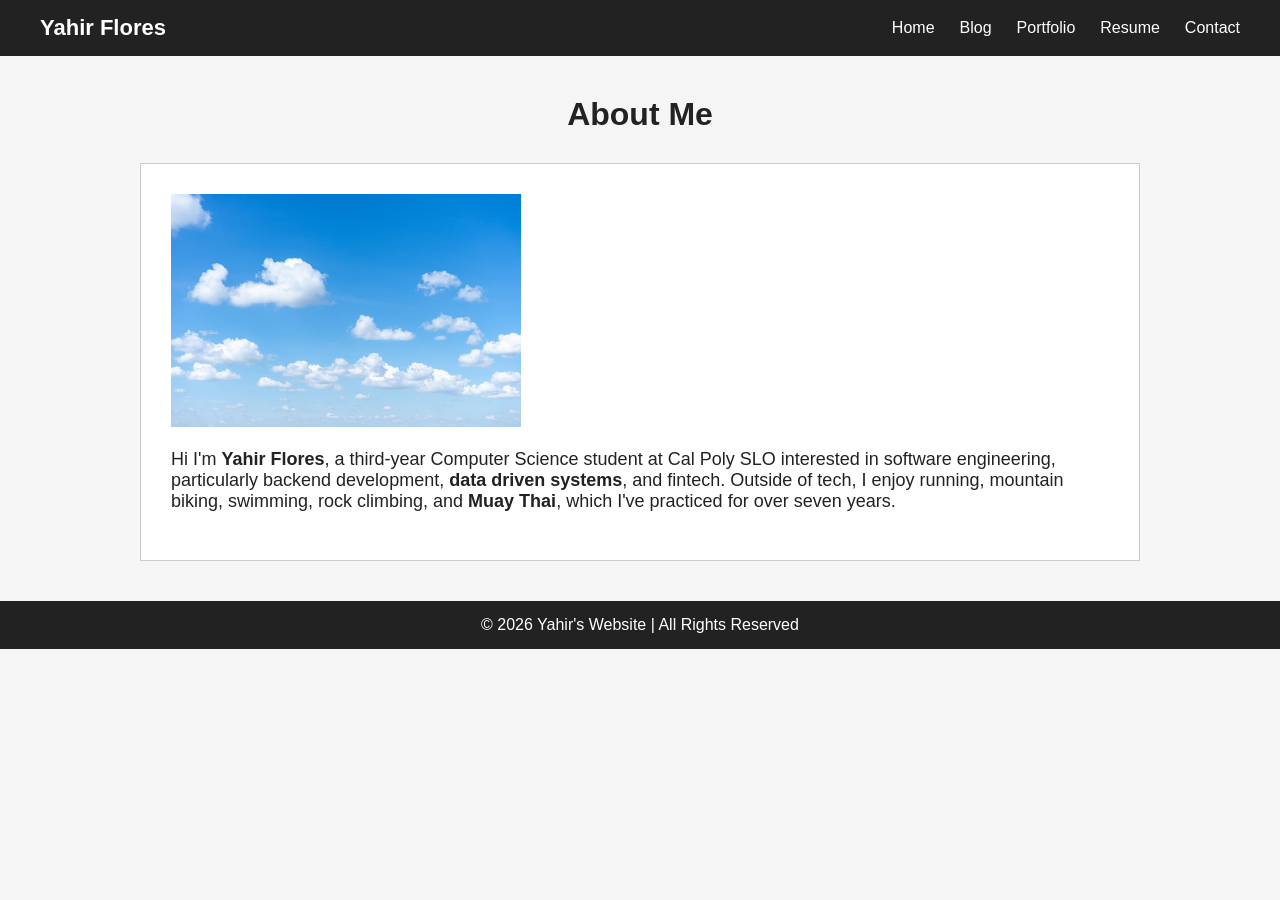
<file: index.html>
<!doctype html>
<html>
  <head>
    <link rel="stylesheet" href="styles.css">
    <title>My Website</title>
  </head>
  <body>
    <nav class="navbar">
      <h1 class="logo">
        <a href="index.html"> Yahir Flores</a>
      </h1>
      <ul class="nav-list">
        <li><a href="index.html">Home</a></li>
        <li><a href="blog.html">Blog</a></li>
        <li><a href="portfolio.html">Portfolio</a></li>
        <li><a href="resume.html">Resume</a></li>
        <li><a href="contact.html">Contact</a></li>
      </ul>
    </nav>
    <main>
      <h1>About Me</h1>
      <div class="about">
        <div class="about-image">
            <img src="sky.jpg" alt="An image of bright blue sky with clouds"
        </div>
        <div class="about-text">
          <p>
            Hi I'm <strong>Yahir Flores</strong>, a third-year Computer Science
            student at Cal Poly SLO interested in software engineering,
            particularly backend development,
            <strong>data driven systems</strong>, and fintech. Outside of tech,
            I enjoy running, mountain biking, swimming, rock climbing, and
            <strong>Muay Thai</strong>, which I've practiced for over seven
            years.
          </p>
        </div>
      </div>
    </main>
    <footer class="footer">© 2026 Yahir's Website | All Rights Reserved</footer>
  </body>
</html>
</file>
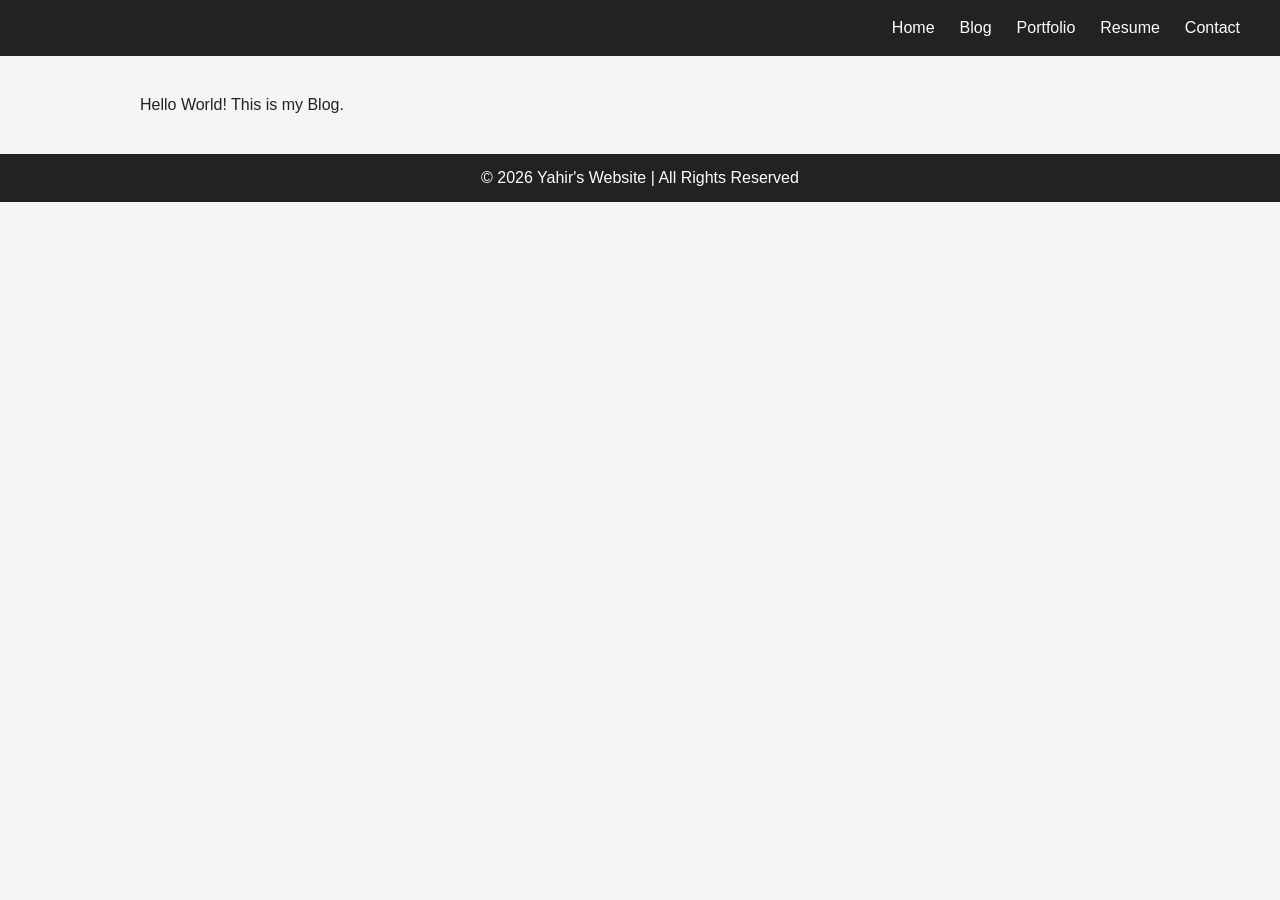
<file: blog.html>
<!doctype html>
<html>
  <head>
    <title>My Blog</title>
    <link rel="stylesheet" href="styles.css" />
  </head>
  <body>
    <nav class="navbar">
      <h1 class="logo">Yahir Flores</h1>
      <ul class="nav-list">
        <li><a href="index.html">Home</a></li>
        <li><a href="blog.html">Blog</a></li>
        <li><a href="portfolio.html">Portfolio</a></li>
        <li><a href="resume.html">Resume</a></li>
        <li><a href="contact.html">Contact</a></li>
      </ul>
    </nav>
    <main>
      <h1 class="blog"></h1>
      Hello World! This is my Blog.
    </main>
    <footer class="footer">© 2026 Yahir's Website | All Rights Reserved</footer>
  </body>
</html>
</file>
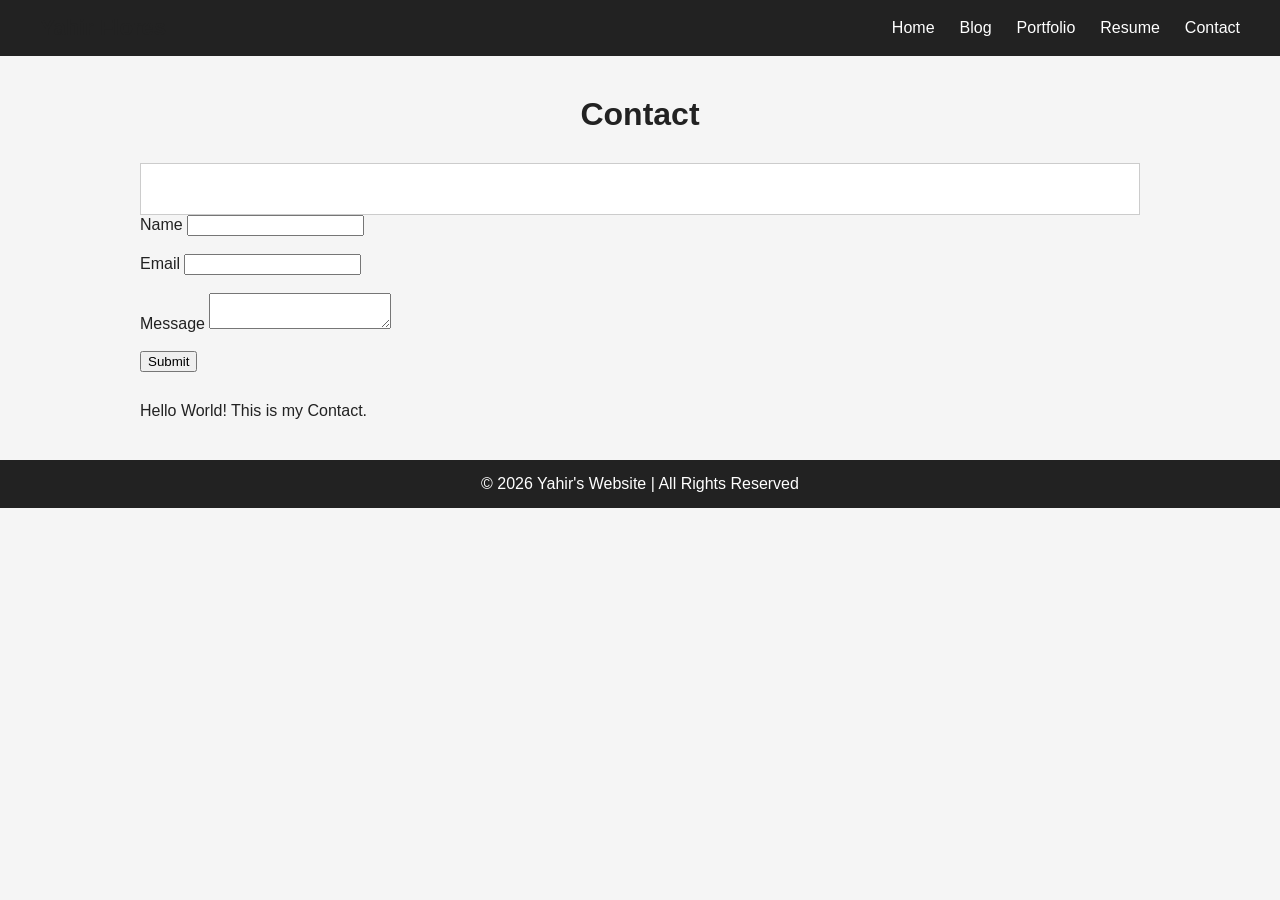
<file: contact.html>
<!doctype html>
<html>
  <head>
    <title>My Contact</title>
    <link rel="stylesheet" href="styles.css">
  </head>
  <body>
    <nav class="navbar">
      <h1 class="logo">Yahir Flores</h1>
      <ul class="nav-list">
        <li><a href="index.html">Home</a></li>
        <li><a href="blog.html">Blog</a></li>
        <li><a href="portfolio.html">Portfolio</a></li>
        <li><a href="resume.html">Resume</a></li>
        <li><a href="contact.html">Contact</a></li>
      </ul>
    </nav>
    <main>
      <h1>Contact</h1>
      <form id="contact-form"></form>
      <label for="Name">Name</label>
      <input type="text" id="name" name="name" required />
      <br /><br />

      <label for="Email">Email</label>
      <input type="email" id="email" name="email" required />
      <br /><br />

      <label for="Message">Message</label>
      <textarea id="message" name="message" required></textarea>
      <br /><br />

      <input type="submit" value="Submit" required />
      <h1 class="contact"></h1>
      Hello World! This is my Contact.
    </main>
    <footer class="footer">© 2026 Yahir's Website | All Rights Reserved</footer>
  </body>
</html>
</file>
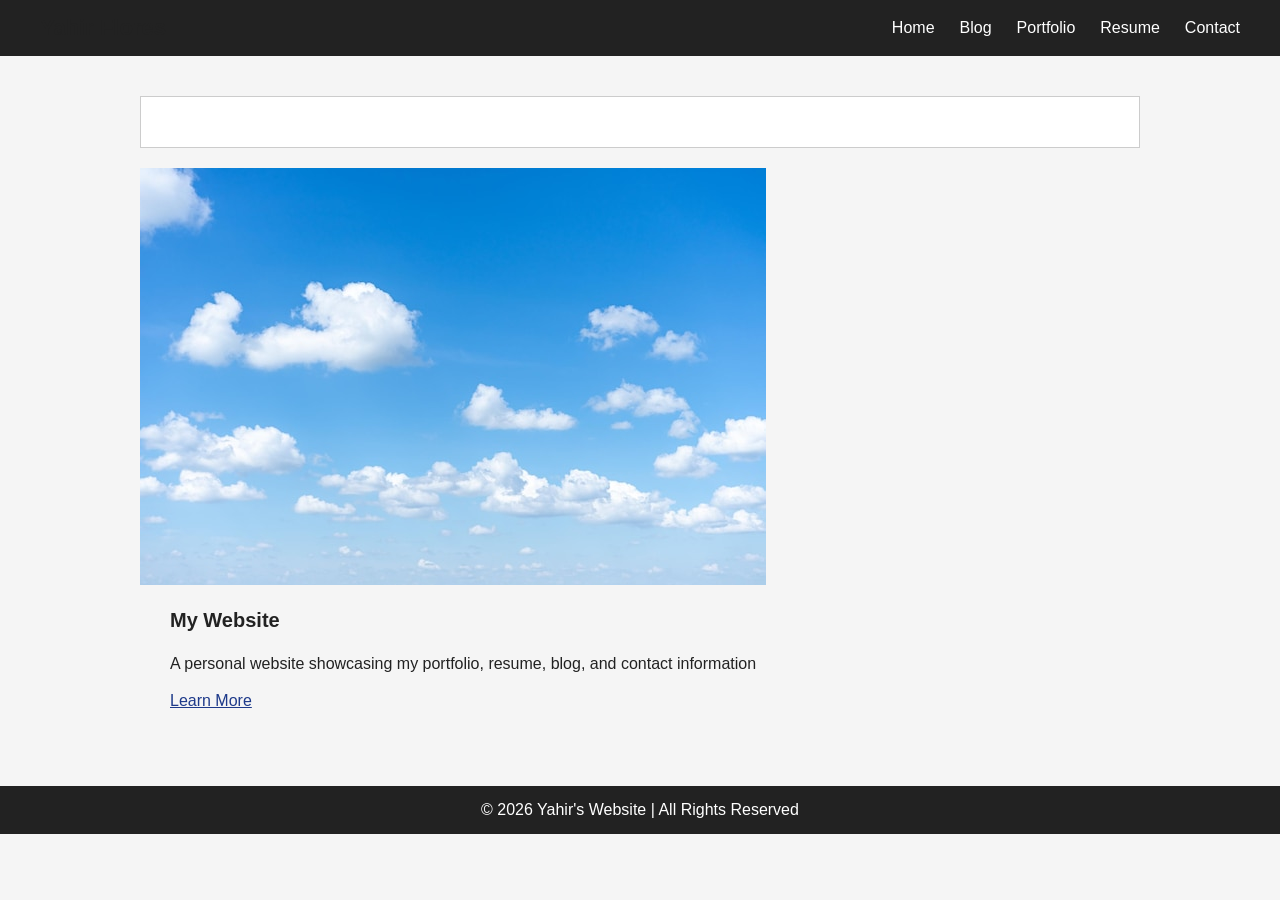
<file: portfolio.html>
<!doctype html>
<html>
  <head>
    <title>My Portfolio</title>
    <link rel="stylesheet" href="styles.css" />
  </head>
  <body>
    <nav class="navbar">
      <h1 class="logo">Yahir Flores</h1>
      <ul class="nav-list">
        <li><a href="index.html">Home</a></li>
        <li><a href="blog.html">Blog</a></li>
        <li><a href="portfolio.html">Portfolio</a></li>
        <li><a href="resume.html">Resume</a></li>
        <li><a href="contact.html">Contact</a></li>
      </ul>
    </nav>
    <main>
      <h1 class="portfolio"></h1>
      <div class="project"></div>
      <a href="index.html">
        <img src="sky.jpg" alt="An image of bright blue sky with clouds" />
      </a>
      <div class="project-details">
        <p class="project-name">My Website</p>
        <p class="project-description">
          A personal website showcasing my portfolio, resume, blog, and contact
          information
        </p>
        <a href="index.html">Learn More</a>
      </div>
      <br /><br />
    </main>
    <footer class="footer">© 2026 Yahir's Website | All Rights Reserved</footer>
  </body>
</html>
</file>
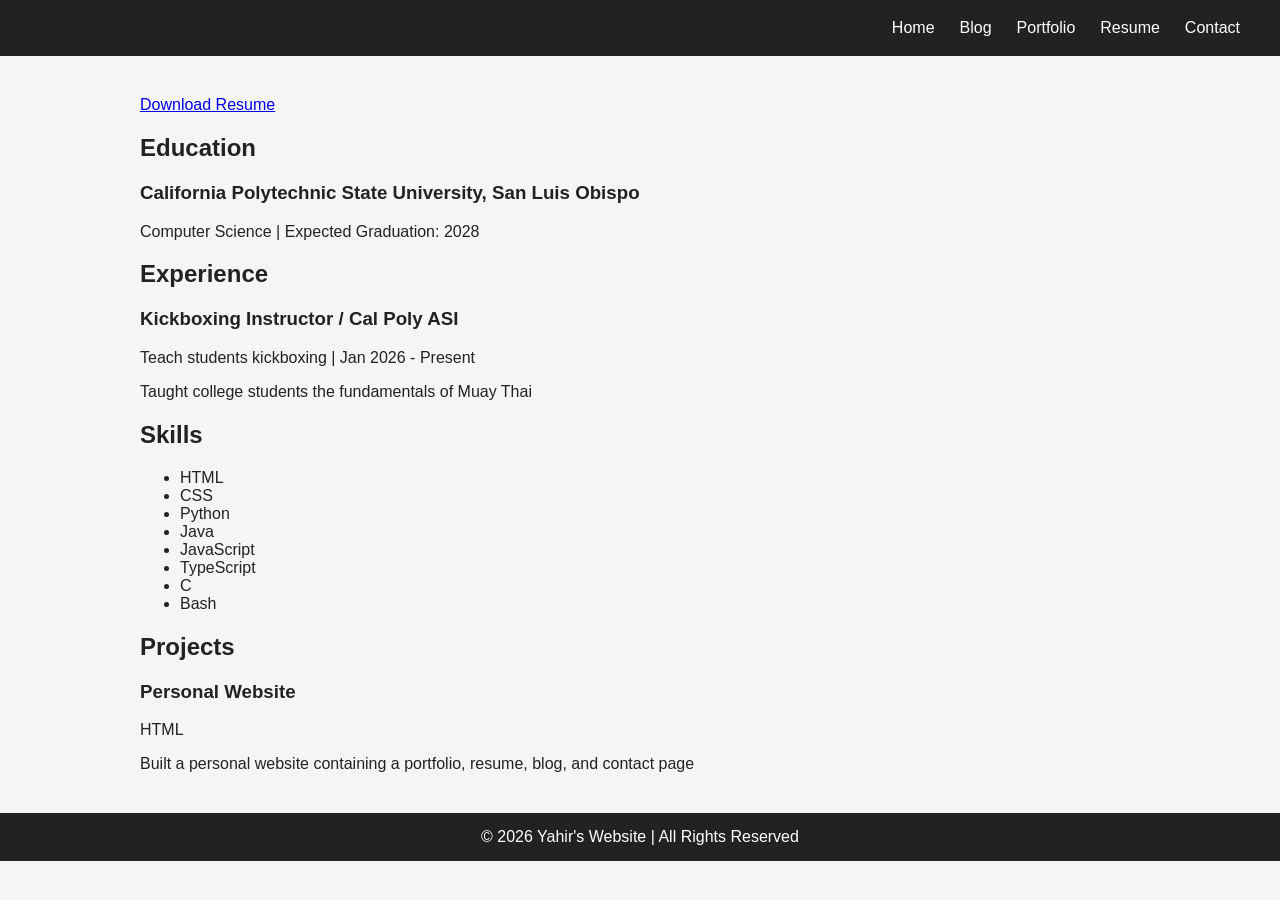
<file: resume.html>
<!doctype html>
<html>
  <head>
    <title>Personal Website</title>
    <link rel="stylesheet" href="styles.css" />
  </head>
  <body>
    <nav class="navbar">
      <h1 class="logo">Yahir Flores</h1>
      <ul class="nav-list">
        <li><a href="index.html">Home</a></li>
        <li><a href="blog.html">Blog</a></li>
        <li><a href="portfolio.html">Portfolio</a></li>
        <li><a href="resume.html">Resume</a></li>
        <li><a href="contact.html">Contact</a></li>
      </ul>
    </nav>
    <main>
      <h1 class="resume"></h1>
      <a href="resume.pdf" download>Download Resume</a>
      <div class="resume"></div>
      <section class="section">
        <h2 class="section-title">Education</h2>
        <div class="entry">
          <h3 class="entry-title">
            California Polytechnic State University, San Luis Obispo
          </h3>
          <p class="entry-info">Computer Science | Expected Graduation: 2028</p>
        </div>
      </section>
      <section class="section"><h2 class="section-title"></h2></section>
      <section class="section">
        <h2 class="section-title">Experience</h2>
        <div class="entry">
          <h3 class="entry-title">Kickboxing Instructor / Cal Poly ASI</h3>

          <p class="entry-info">
            Teach students kickboxing | Jan 2026 - Present
          </p>

          <p class="entry-description">
            Taught college students the fundamentals of Muay Thai
          </p>
        </div>
      </section>
      <section class="section">
        <h2 class="section-title">Skills</h2>
        <ul class="skill-list">
          <li>HTML</li>
          <li>CSS</li>
          <li>Python</li>
          <li>Java</li>
          <li>JavaScript</li>
          <li>TypeScript</li>
          <li>C</li>
          <li>Bash</li>
        </ul>
      </section>
      <section class="section">
        <h2 class="section-title">Projects</h2>
        <div class="entry">
          <h3 class="entry-title">Personal Website</h3>
          <p class="entry-info">HTML</p>
          <p class="entry-description">
            Built a personal website containing a portfolio, resume, blog, and
            contact page
          </p>
        </div>
      </section>
    </main>
    <footer class="footer">© 2026 Yahir's Website | All Rights Reserved</footer>
  </body>
</html>
</file>
<file: styles.css>
body {
  margin: 0;
  background-color: #f5f5f5;
  color: #222;
  font-family: Arial, sans-serif;
  font-size: 16px;
}

.navbar {
  display: flex;
  justify-content: space-between;
  align-items: center;
  background-color: #222;
  padding: 15px 40px;
}

.logo {
  margin: 0;
  font-size: 22px;
}

.logo a {
  color: white;
  text-decoration: none;
}

.nav-list {
  display: flex;
  margin: 0;
  padding: 0;
}

.nav-list li {
  list-style: none;
  margin-left: 25px;
}

.nav-list a {
  color: white;
  text-decoration: none;
}

.nav-list a:hover {
  text-decoration: underline;
}

main {
  max-width: 1000px;
  margin: 40px auto;
  padding: 0 20px;
}

main > h1 {
  color: #222;
  text-align: center;
  margin-bottom: 30px;
}

.about {
  display: flex;
  align-items: center;
  background-color: white;
  border: 1px solid #ccc;
  padding: 30px;
}

.about-image {
  margin-right: 30px;
}

.about-image img {
  width: 350px;
}

.about-text {
  font-size: 18px;
}

.project {
  display: flex;
  align-items: center;
  background-color: white;
  border: 1px solid #ccc;
  padding: 25px;
  margin: 20px 0;
}

.project img {
  width: 350px;
}

.project-details {
  margin-left: 30px;
}

.project-name {
  font-size: 20px;
  font-weight: bold;
}

.project-description {
  line-height: 1.5;
}

.project-details a {
  color: #1e3a8a;
}

.project-details a:hover {
  text-decoration: underline;
}

#contact-form {
  display: flex;
  flex-direction: column;
  background-color: white;
  border: 1px solid #ccc;
  padding: 25px;
}

#contact-form input,
#contact-form textarea {
  margin-bottom: 15px;
  padding: 8px;
}

.footer {
  background-color: #222;
  color: white;
  text-align: center;
  padding: 15px;
}
</file>
